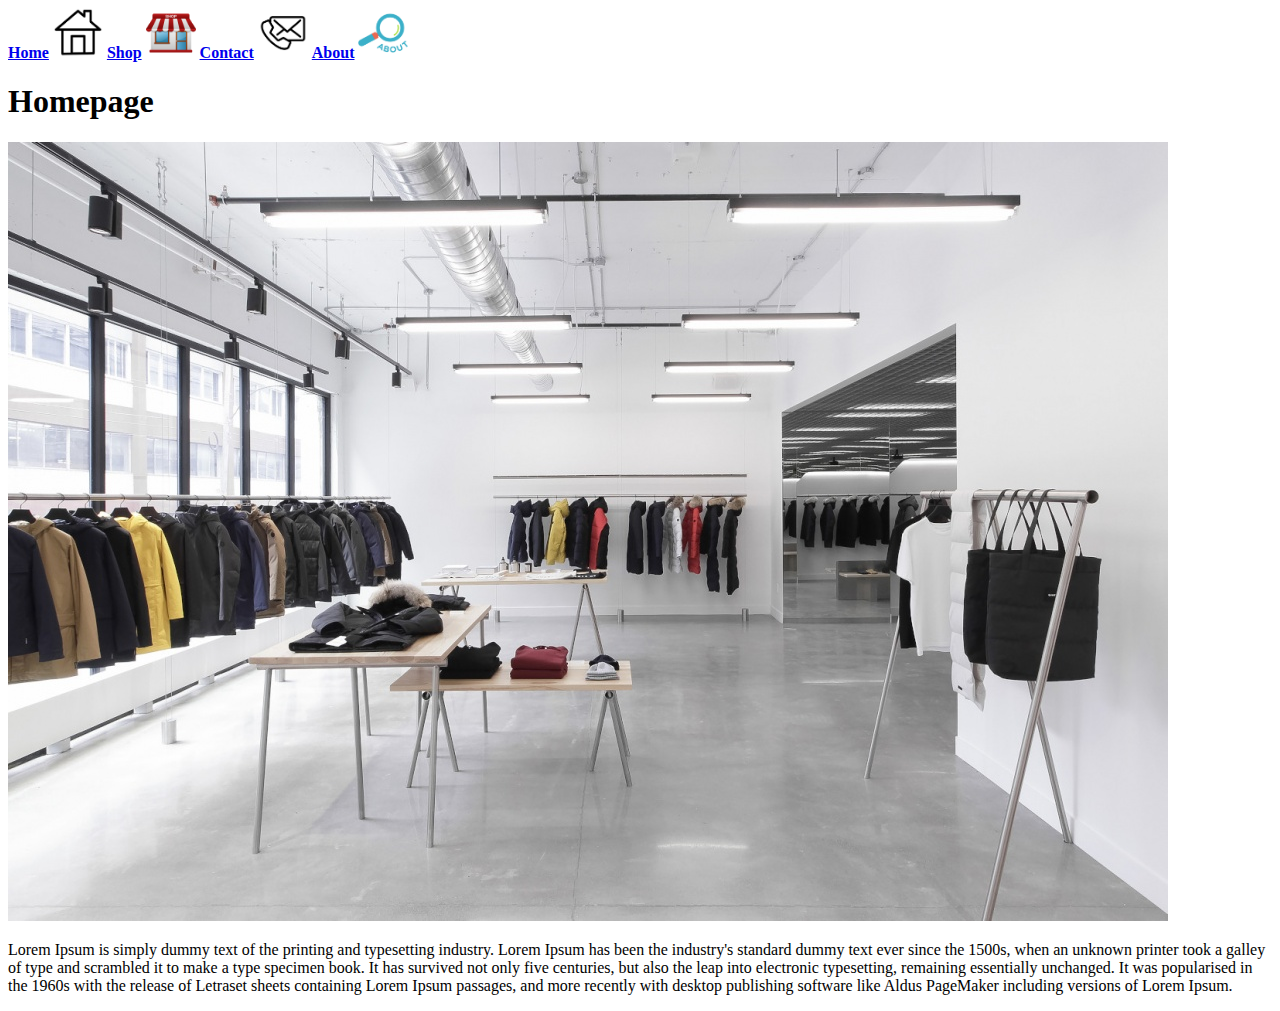
<file: First project/index.html>
<!DOCTYPE html>
<html lang="en">
<head>
    <meta charset="UTF-8">
    <meta http-equiv="X-UA-Compatible" content="IE=edge">
    <meta name="viewport" content="width=device-width, initial-scale=1.0">
    <title>fashion shop - homepage</title>
</head>
<body>
    
    <a href="index.html"><h4 style="display: inline;">Home</h4></a>
    <img src="image/home.png" alt="home" width="50" height="50">
    <a href="shop.html"><h4 style="display: inline;">Shop</h4></a>
    <img src="image/shop-icon.png" alt="shop" width="50" height="50">
    <a href="contact.html"><h4 style="display: inline;">Contact</h4></a>
    <img src="image/contact.png" alt="contact" width="50" height="50">
    <a href="about.html"><h4 style="display: inline;">About</h4></a>
    <img src="image/about.png" alt="about" width="50" height="50">

    </a>
    <h1>Homepage</h1>
    <img src="image/homepage pic.jpg" />
    <p>
        Lorem Ipsum is simply dummy text of the printing and typesetting industry. Lorem Ipsum has been the industry's
        standard dummy text ever since the 1500s, when an unknown printer took a galley of type and scrambled it to make
        a type specimen book. It has survived not only five centuries, but also the leap into electronic typesetting,
        remaining essentially unchanged. It was popularised in the 1960s with the release of Letraset sheets containing
        Lorem Ipsum passages, and more recently with desktop publishing software like Aldus PageMaker including versions
        of Lorem Ipsum.
    </p>

</body>
</html>
</file>
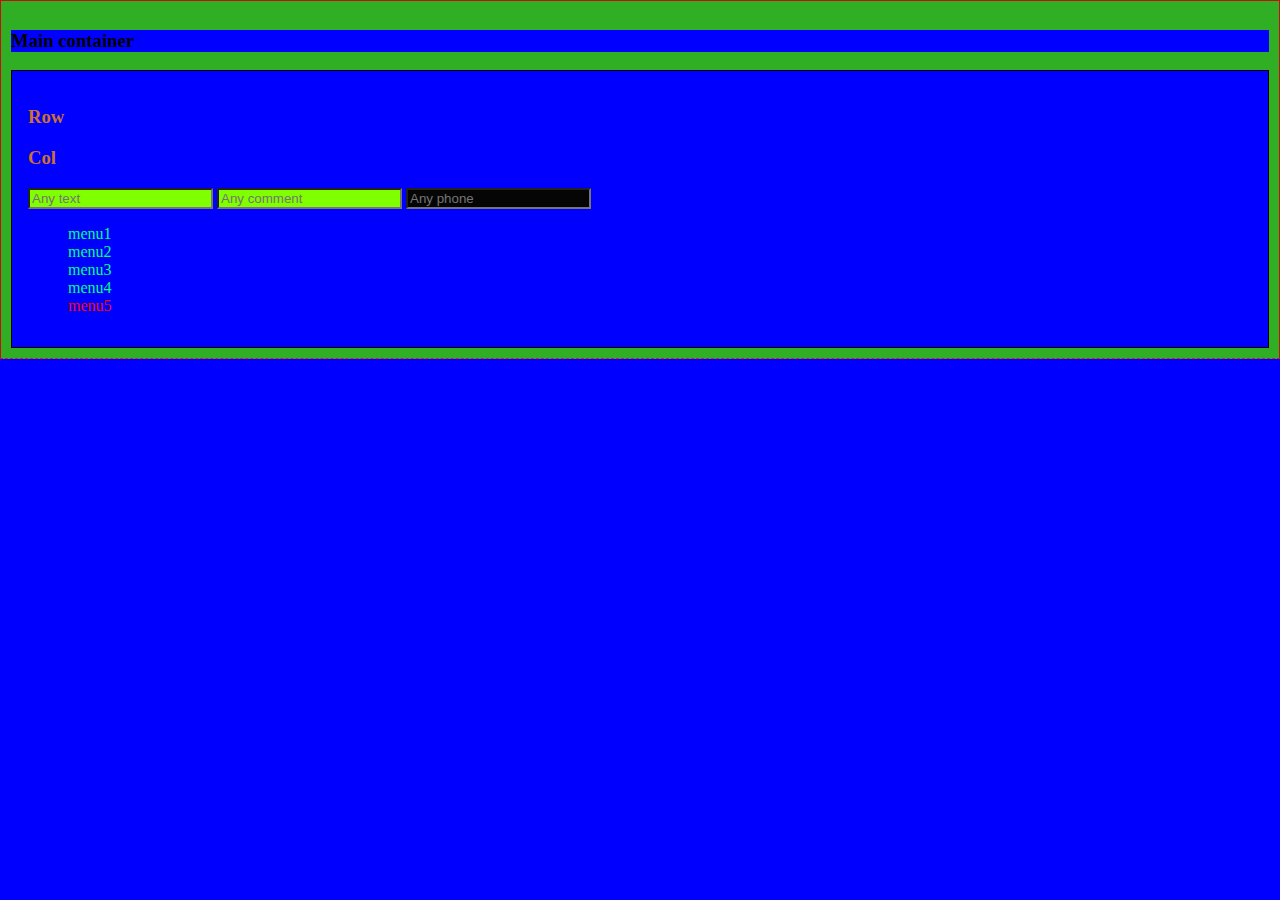
<file: html-and-css/tutorial4/index.html>
<!DOCTYPE html>
<html lang="en">
<head>
    <meta charset="UTF-8">
    <meta http-equiv="X-UA-Compatible" content="IE=edge">
    <meta name="viewport" content="width=device-width, initial-scale=1.0">
    <title>Document</title>
</head>

<link rel="stylesheet" href="style.css"
<body>
    <div class="main" id="maincontainer">
        <h3>Main container</h3>
        <div class="row">            
            <h3>Row</h3>


        <div class="col">
            <h3>Col</h3>
            <input type="text" name="username" placeholder="Any text"/>
            <input type="text" name="comment" placeholder="Any comment"/>
            <input type="tel" name="phone" placeholder="Any phone"/>       

    </div>



    <div class="col">
        <ul>
            <li name="item">menu1</li>
            <li name="item">menu2</li>
            <li name="item">menu3</li>
            <li name="item">menu4</li>
            <li>menu5</li>
        </ul>
    </div>
    

    </div>
</body>
</html>
</file>
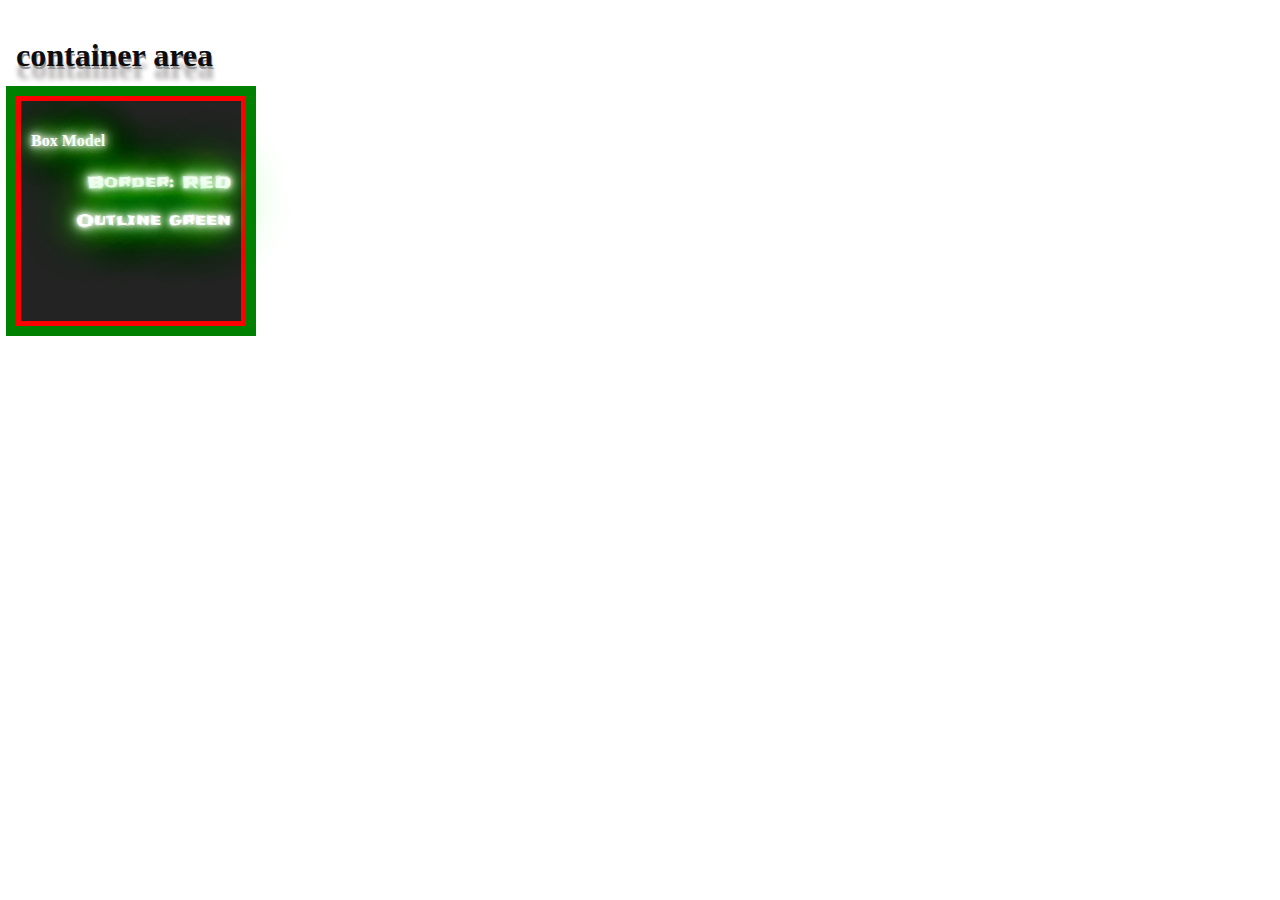
<file: html-and-css/tutorial5/index.html>
<!DOCTYPE html>
<html lang="en">
<head>
    <meta charset="UTF-8">
    <meta http-equiv="X-UA-Compatible" content="IE=edge">
    <meta name="viewport" content="width=device-width, initial-scale=1.0">
    <title>Document</title>
</head>
<link rel="stylesheet" href="style.css">
<link rel="stylesheet" href="https://fonts.googleapis.com/css?family=Frijole">
<body>
    <div class="container">

        <h1>container area</h1>

        <!-- box model -->

        <div class="box">
            <h4>Box Model</h4>
            <p>Border: RED</p>
            <p>Outline green</p>
            


            <!-- end box model -->
        </div>
    </div>
    
</body>
</html>
</file>
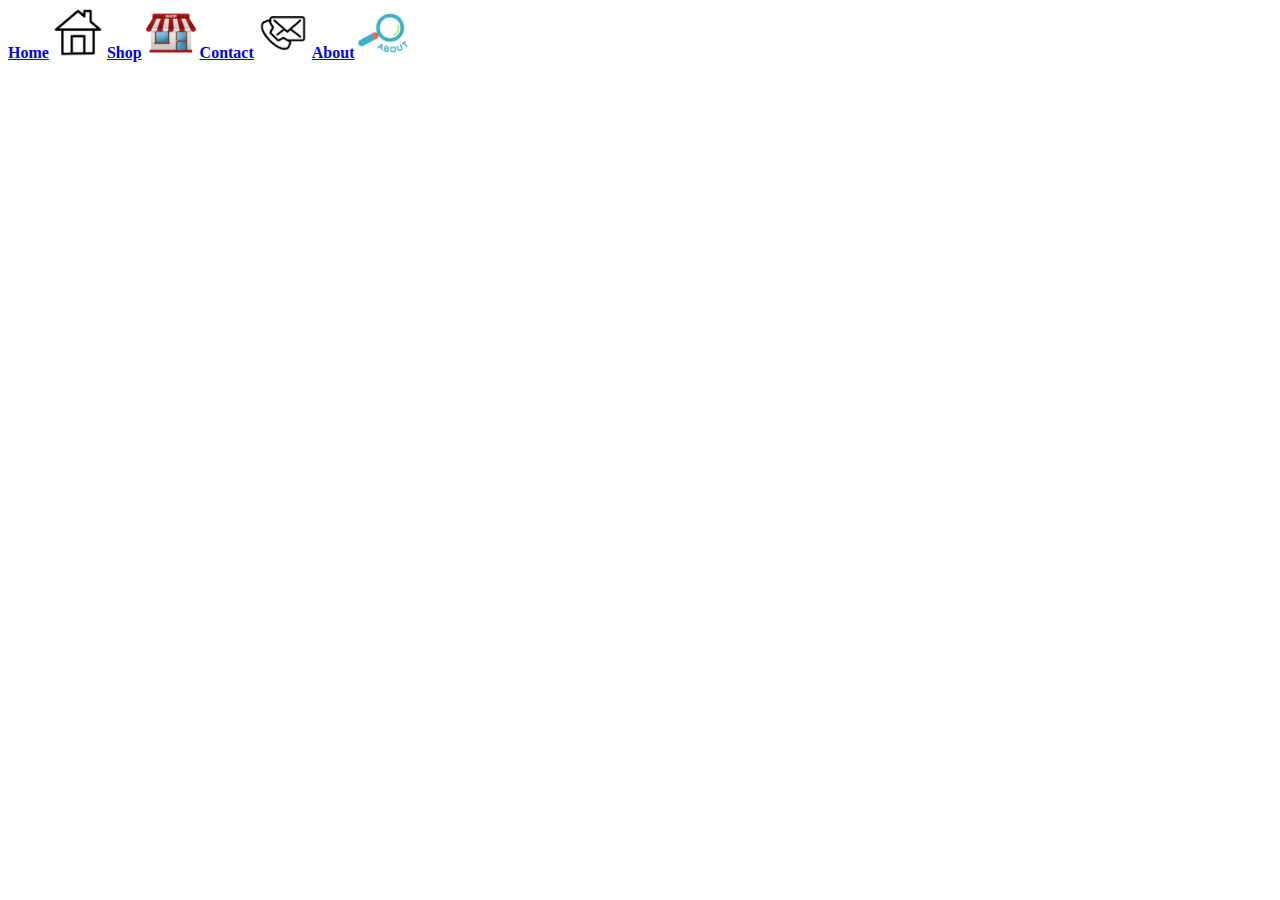
<file: First project/about.html>
<!DOCTYPE html>
<html lang="en">
<head>
    <meta charset="UTF-8">
    <meta http-equiv="X-UA-Compatible" content="IE=edge">
    <meta name="viewport" content="width=device-width, initial-scale=1.0">
    <title>fashion shop / about us</title>
</head>
<body>
    
    <a href="index.html"><h4 style="display: inline;">Home</h4></a>
    <img src="image/home.png" alt="home" width="50" height="50">
    <a href="shop.html"><h4 style="display: inline;">Shop</h4></a>
    <img src="image/shop-icon.png" alt="shop" width="50" height="50">
    <a href="contact.html"><h4 style="display: inline;">Contact</h4></a>
    <img src="image/contact.png" alt="contact" width="50" height="50">
    <a href="about.html"><h4 style="display: inline;">About</h4></a>
    <img src="image/about.png" alt="about" width="50" height="50">

</body>
</html>
</file>
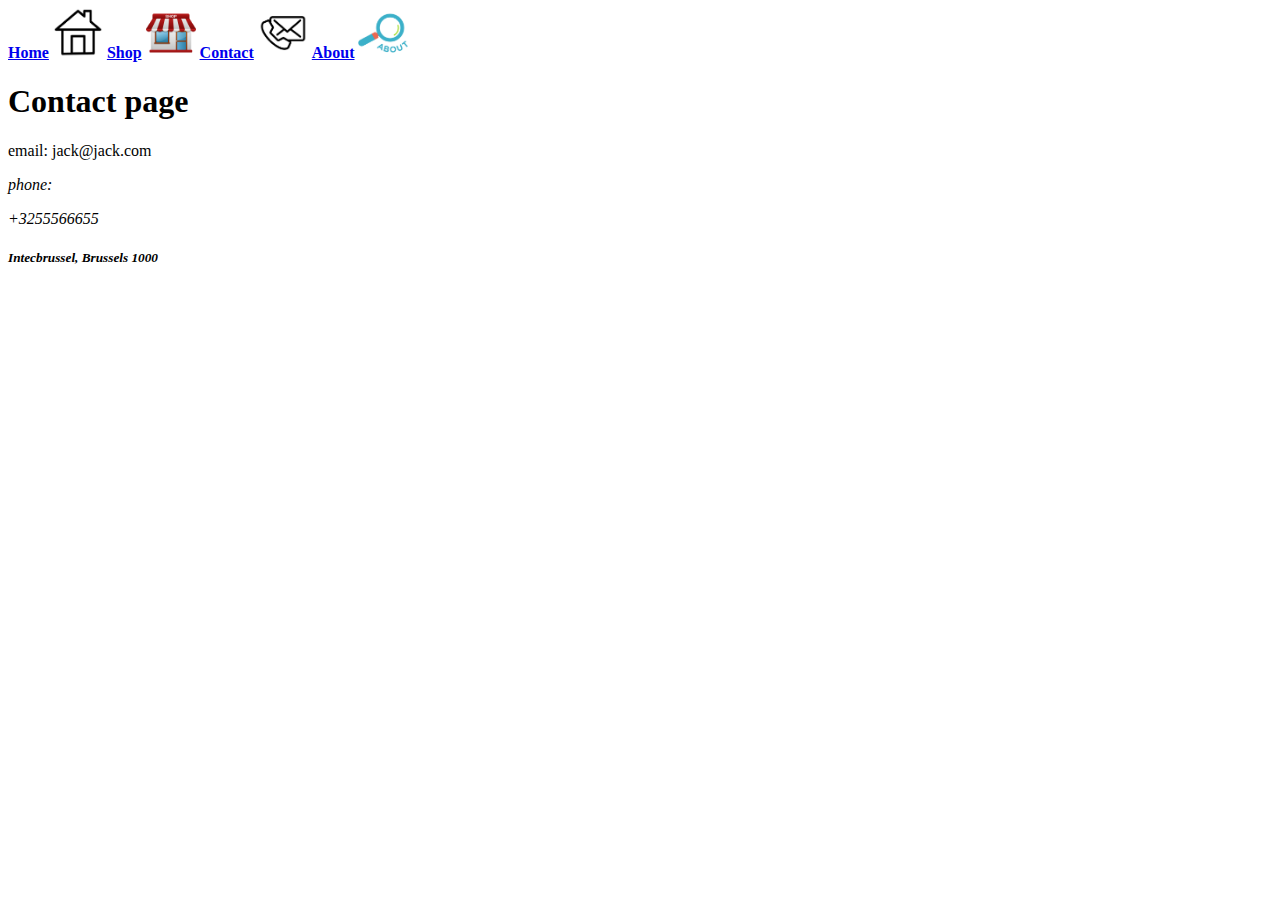
<file: First project/contact.html>
<!DOCTYPE html>
<html lang="en">
<head>
    <meta charset="UTF-8">
    <meta http-equiv="X-UA-Compatible" content="IE=edge">
    <meta name="viewport" content="width=device-width, initial-scale=1.0">
    <title>fashion shop - contact</title>
</head>
<body>
    <a href="index.html"><h4 style="display: inline;">Home</h4></a>
    <img src="image/home.png" alt="home" width="50" height="50">
    <a href="shop.html"><h4 style="display: inline;">Shop</h4></a>
    <img src="image/shop-icon.png" alt="shop" width="50" height="50">
    <a href="contact.html"><h4 style="display: inline;">Contact</h4></a>
    <img src="image/contact.png" alt="contact" width="50" height="50">
    <a href="about.html"><h4 style="display: inline;">About</h4></a>
    <img src="image/about.png" alt="about" width="50" height="50">
    <h1>Contact page</h1>

    <p>email: jack@jack.com</p>
    <address>
       phone: <p>+3255566655</p>
       <h5>Intecbrussel, Brussels 1000</h5>
    </address>
</body>
</html>
</file>
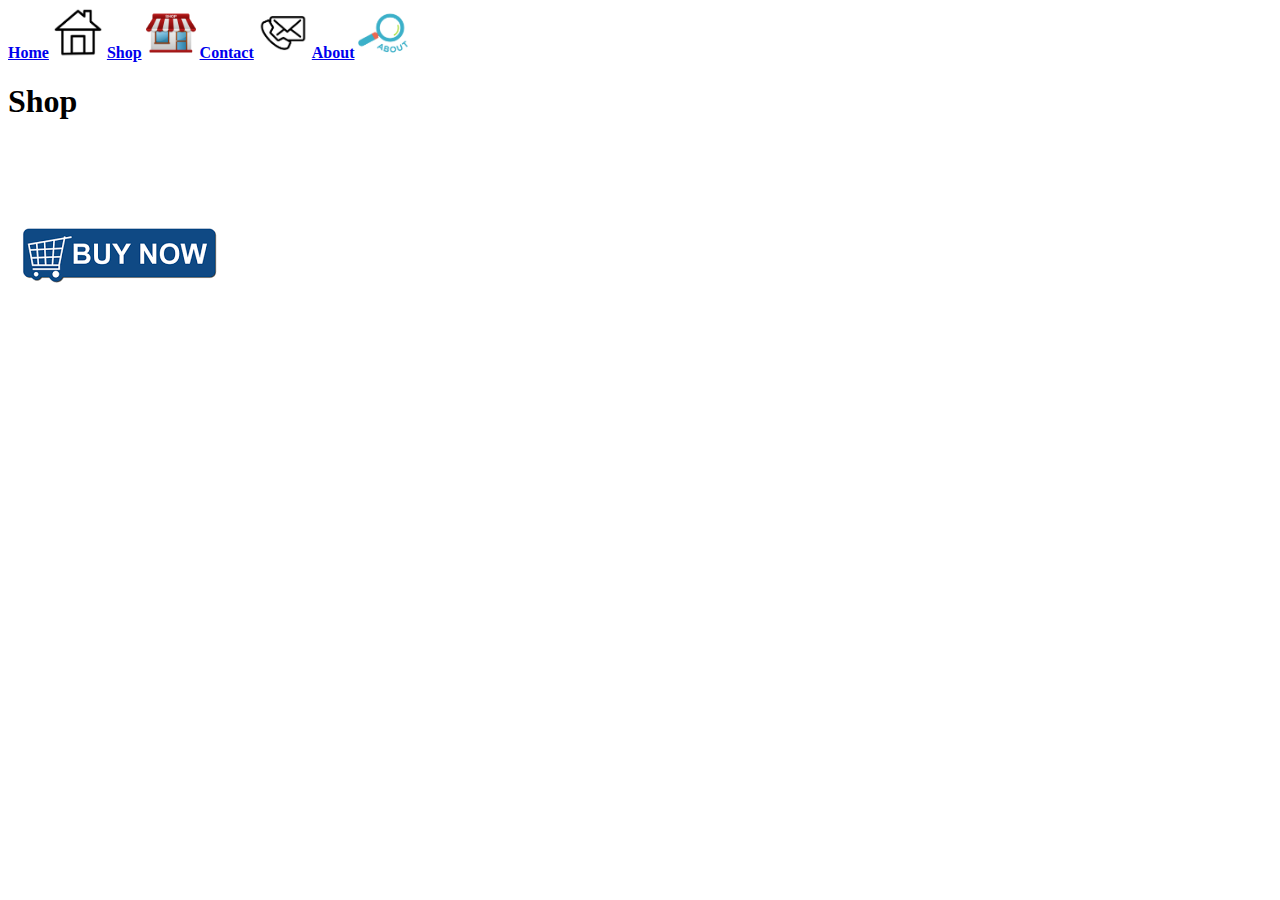
<file: First project/shop.html>
<!DOCTYPE html>
<html lang="en">
<head>
    <meta charset="UTF-8">
    <meta http-equiv="X-UA-Compatible" content="IE=edge">
    <meta name="viewport" content="width=device-width, initial-scale=1.0">
    <title>Document</title>
</head>
<body>
    <a href="index.html"><h4 style="display: inline;">Home</h4></a>
    <img src="image/home.png" alt="home" width="50" height="50">
    <a href="shop.html"><h4 style="display: inline;">Shop</h4></a>
    <img src="image/shop-icon.png" alt="shop" width="50" height="50">
    <a href="contact.html"><h4 style="display: inline;">Contact</h4></a>
    <img src="image/contact.png" alt="contact" width="50" height="50">
    <a href="about.html"><h4 style="display: inline;">About</h4></a>
    <img src="image/about.png" alt="about" width="50" height="50">

    <h1>Shop</h1>

    <a href="#" target="_blank">
        <img src="image/download.png"/>
    </a> 
</body>
</html>
</file>
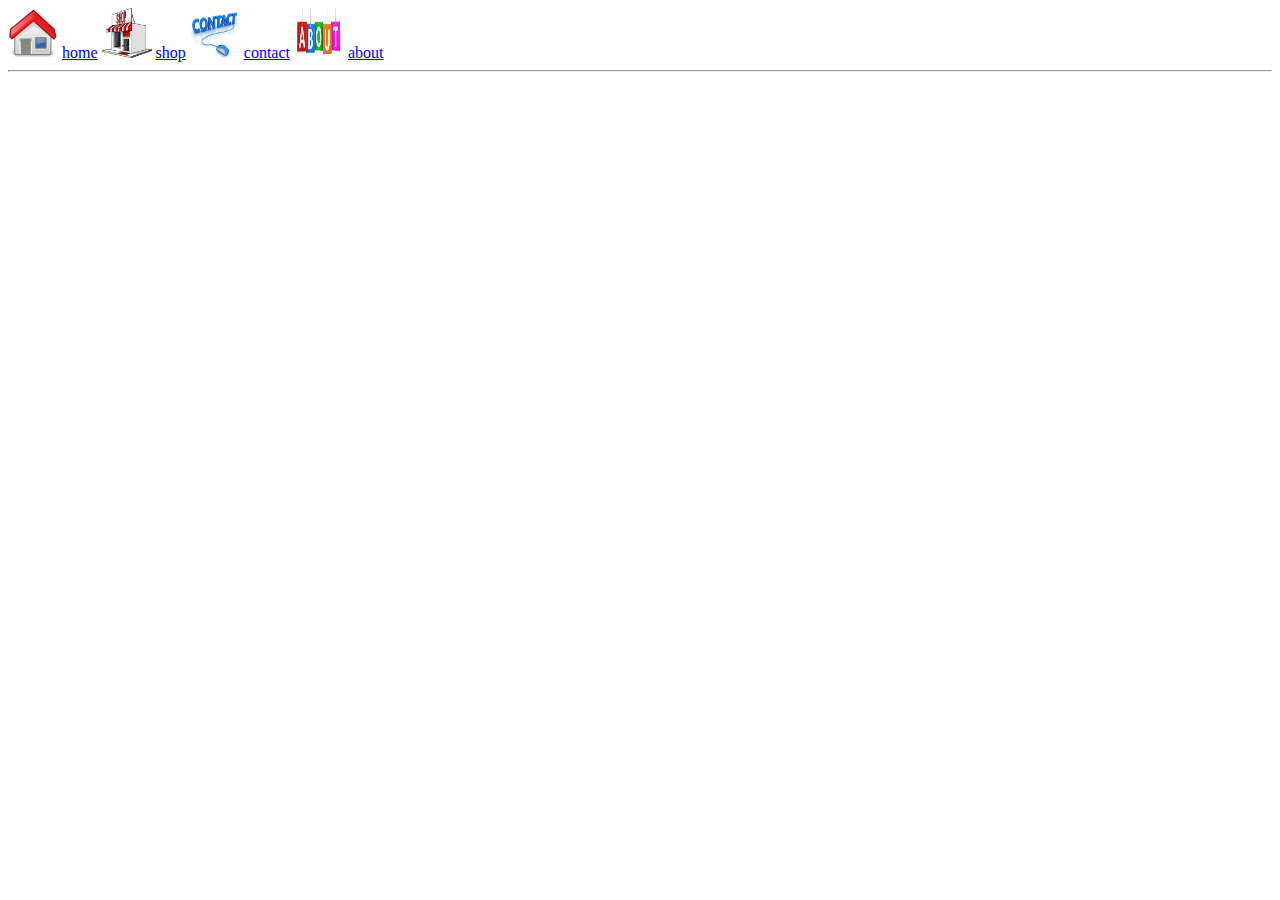
<file: html-and-css/tutorial1/about.html>
<!DOCTYPE html>
<html lang="en">
<head>
    <meta charset="UTF-8">
    <meta http-equiv="X-UA-Compatible" content="IE=edge">
    <meta name="viewport" content="width=<device-width>, initial-scale=1.0">
    <title>Document</title>
</head>
<body>
    <img src="image/home.png" alt="home" width="50" height="50">
    <a href="index.html"> home</a>    
    <img src="image/shop.png" alt="shop" width="50" height="50">
    <a href="shop.html"> shop</a>
    <img src="image/contact.jpg" alt="contact" width="50" height="50">
    <a href="contact.html"> contact</a>
    <img src="image/about.jfif" alt="about" width="50" height="50">
    <a href="about.html"> about</a>

    

     

    <hr/>
    <br/>



</body>
</html>
</file>
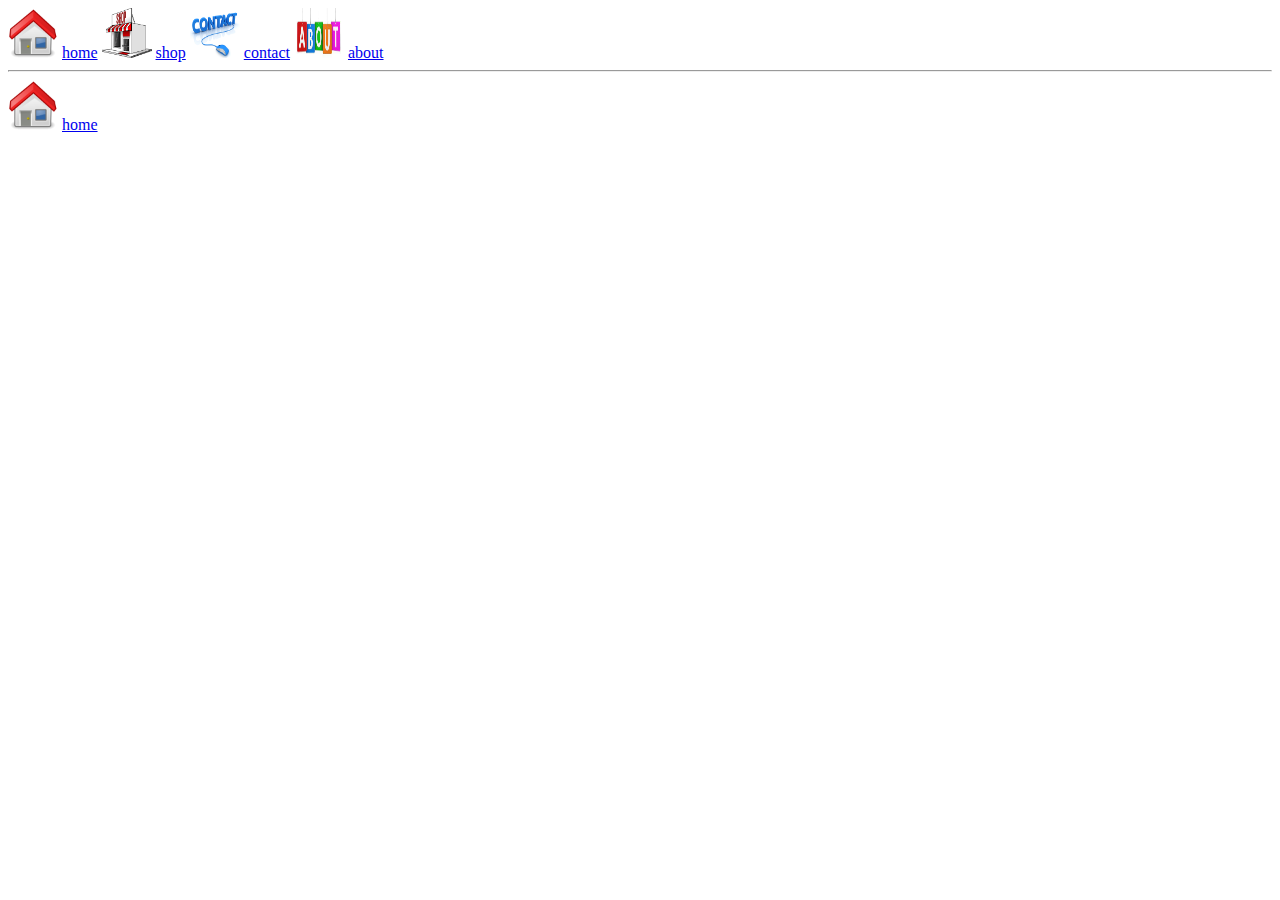
<file: html-and-css/tutorial1/contact.html>
<!DOCTYPE html>
<html lang="en">
<head>
    <meta charset="UTF-8">
    <meta http-equiv="X-UA-Compatible" content="IE=edge">
    <meta name="viewport" content="width=device-width, initial-scale=1.0">
    <title>Document</title>
</head>
<body>
    <img src="image/home.png" alt="home" width="50" height="50">
    <a href="index.html"> home</a>    
    <img src="image/shop.png" alt="shop" width="50" height="50">
    <a href="shop.html"> shop</a>
    <img src="image/contact.jpg" alt="contact" width="50" height="50">
    <a href="contact.html"> contact</a>
    <img src="image/about.jfif" alt="about" width="50" height="50">
    <a href="about.html"> about</a>

    <hr/>

   


</body>
</html>

<img src="image/home.png" alt="home" width="50" height="50">
    <a href="index.html"> home</a>
</file>
<file: html-and-css/tutorial4/style.css>
* { 
background-color: blue;
}
body,html{
    padding: 0;
    margin: 0;
}

.row{
    border:1px solid black;
    padding: 1em;
    color: rgb(204, 112, 50);

}
#maincontainer{
    background-color: rgb(48, 175, 37);
    border:1px solid rgb(199, 14, 14);
    border-bottom-color:crimson;
    border-bottom-widht:1px;
    border-bottom-style: dashed;
    padding: 10px;
}
input[name=username],input[name=comment]{
    background-color: chartreuse;
    color: black;
}

input[name=phone]{
background-color: rgb(5, 5, 5);
color: blanchedalmond;

}

li{
    color: red;
    list-style-type: none;
}
li[name=item]{
    color: springgreen;
}
#maincntainer> .row > .col:nth-child(2){

}
</file>
<file: html-and-css/tutorial5/style.css>
html,body{
    margin: 0;
    padding: 0;
    
}

@font-face {
    font-family: blacksignature;
    src: url(./MagicalMystery.ttf);
}
.container{
    padding: 1em;
    color: #0e0d0d;
background: #FFFFFF;
text-shadow: 1px 3px 0 #969696, 1px 13px 5px #aba8a8;
}
.box{
    /*total elemtnt width= width + left padding +right padding
    +left border*/
    background-color: grey;
    padding: 10px;
    width: 200px;
    height: 200px;
    border:5px solid red;
    outline:10px solid green;
    color: #FFFFFF;
background: #232323;
text-shadow: 0 0 5px #FFF, 0 0 10px #FFF, 0 0 15px #FFF, 0 0 20px #49ff18, 0 0 30px #49FF18, 0 0 40px #49FF18, 0 0 55px #49FF18, 0 0 75px #49ff18;

}
.box>p{
    text-align:right;
    direction: rtl;
    color: white;
    font-family: 'Frijole';
}
</file>
